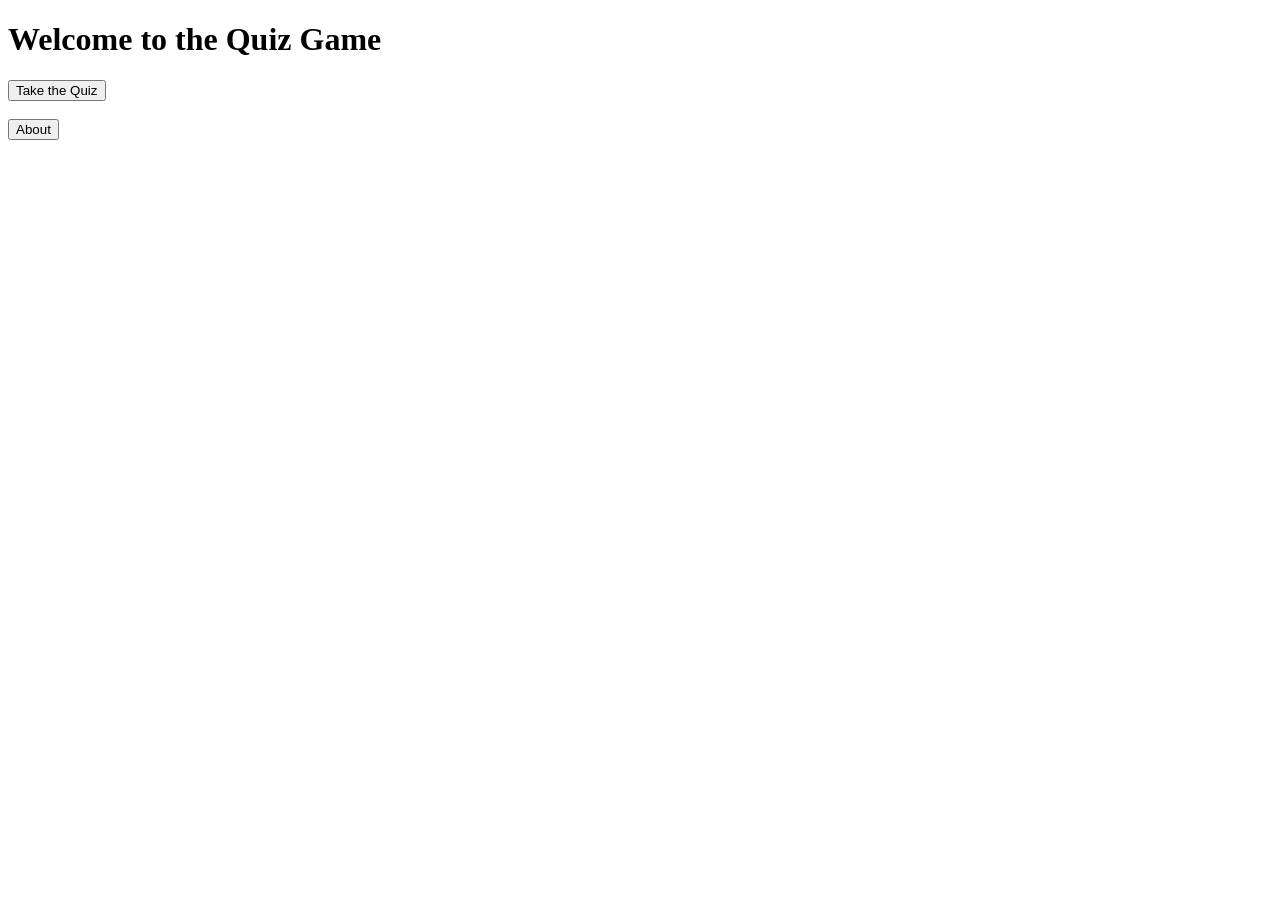
<file: Lab13/template/index.html>
<!DOCTYPE html>
<html>
<head>
<title>Quiz Game</title>
</head>

<body>

<h1>Welcome to the Quiz Game</h1>

<a href="/quiz">
<button>Take the Quiz</button>
</a>

<br><br>

<a href="/about">
<button>About</button>
</a>

</body>
</html>
</file>
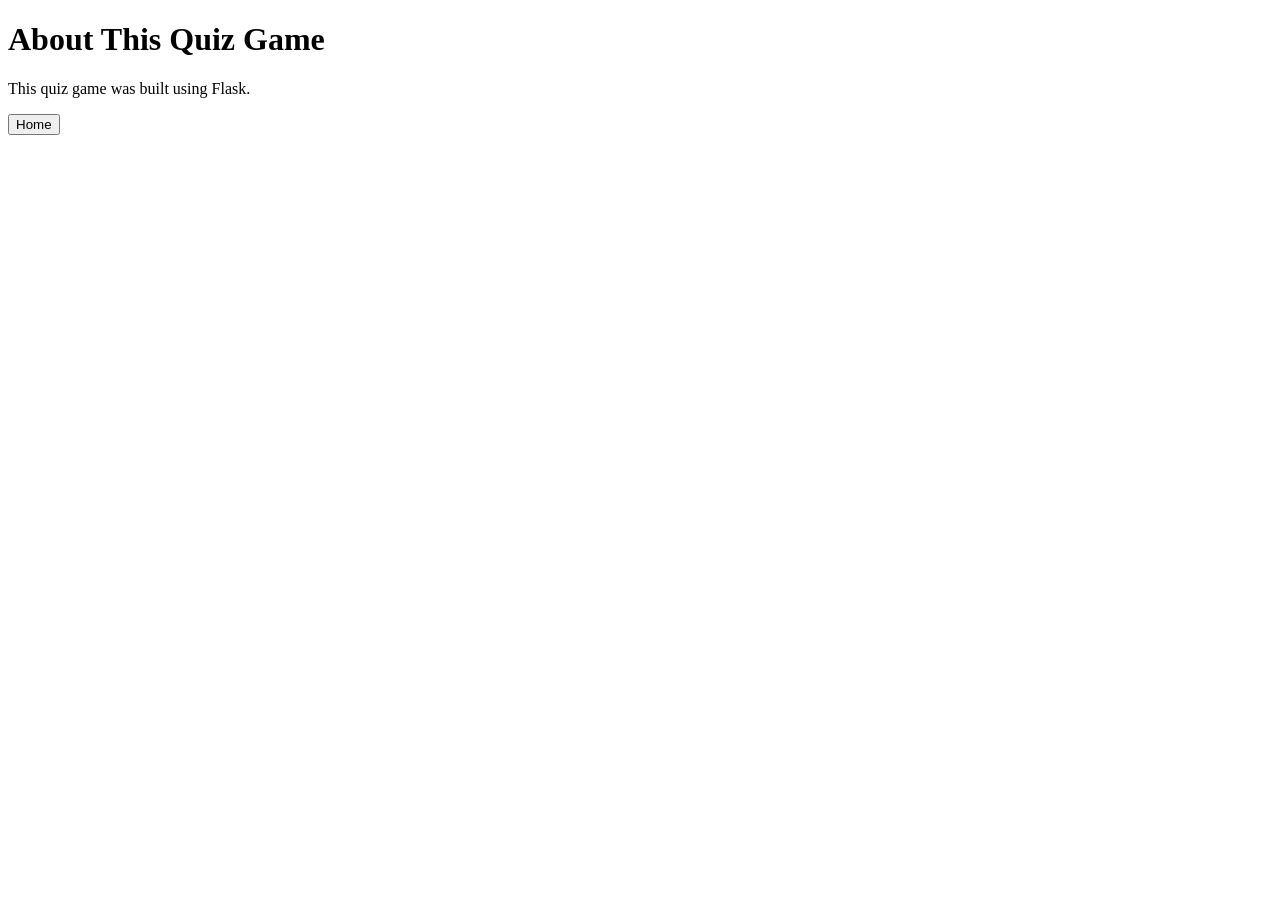
<file: Lab13/template/about.html>
<!DOCTYPE html>
<html>
<head>
<title>About</title>
</head>

<body>

<h1>About This Quiz Game</h1>

<p>This quiz game was built using Flask.</p>

<a href="/">
<button>Home</button>
</a>

</body>
</html>
</file>
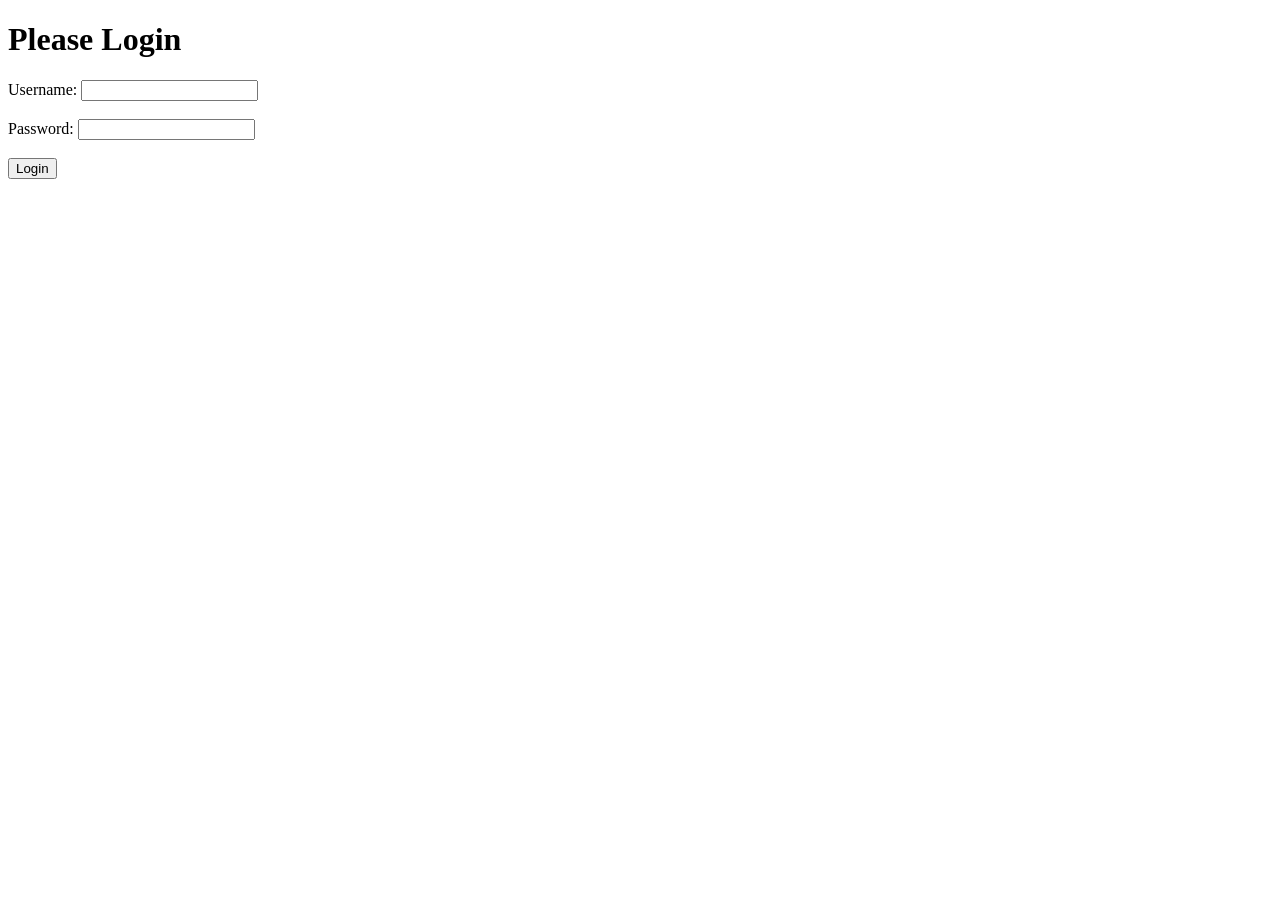
<file: Lab13/template/login.html>
<!DOCTYPE html>
<html lang="en">
<head>
    <meta charset="UTF-8">
    <meta name="viewport" content="width=device-width, initial-scale=1.0">
    <title>Login Page</title>
</head>
<body>
    <h1>Please Login</h1>
    <form action="/login" method="post">
        <label for="username">Username:</label>
        <input type="text" id="username" name="username" required>
        <br><br>
        <label for="password">Password:</label>
        <input type="password" id="password" name="password" required>
        <br><br>
        <input type="submit" value="Login">
    </form>
</body>
</html>
</file>
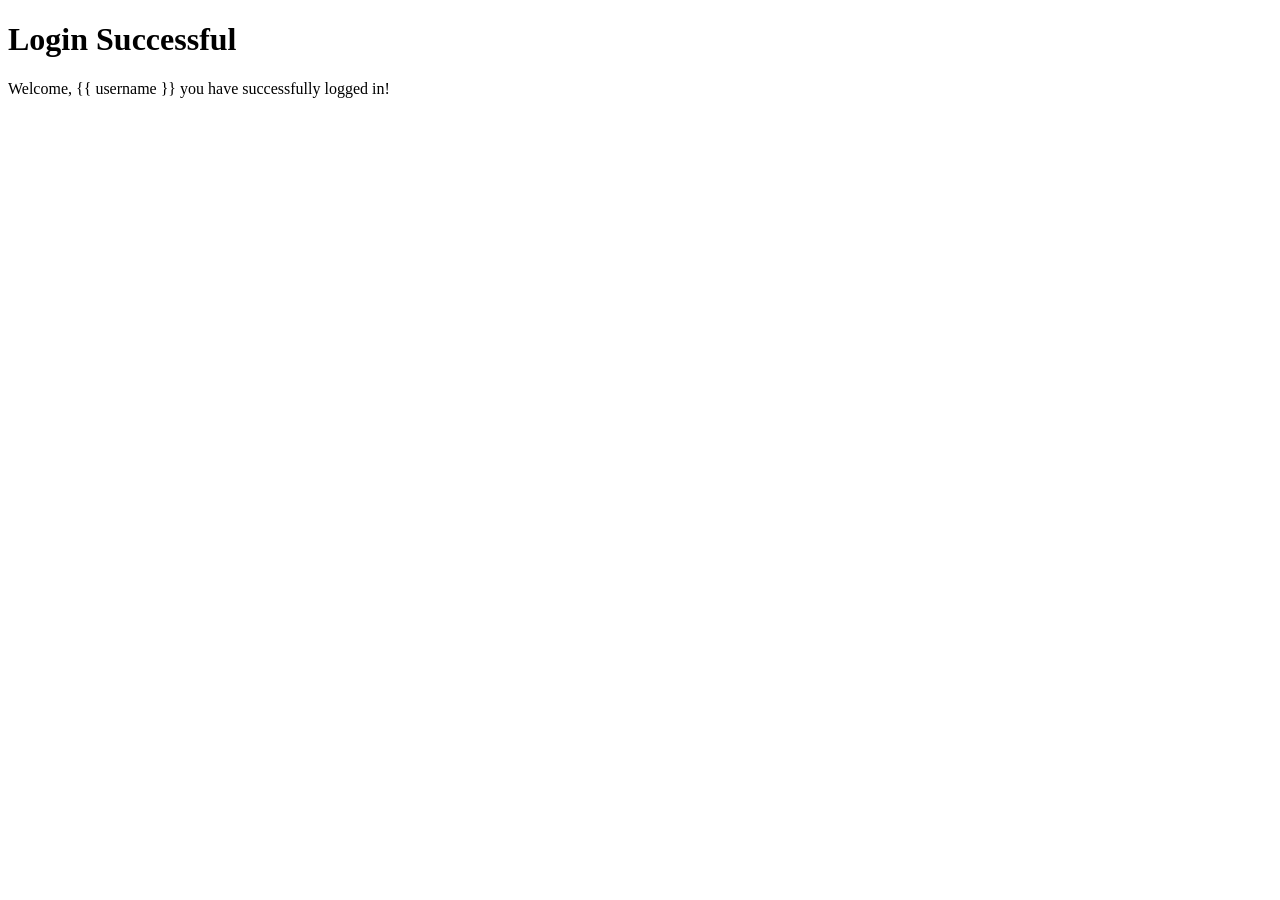
<file: Lab13/template/success.html>
<!DOCTYPE html>
<html lang="en">
<head>
    <meta charset="UTF-8">
    <meta name="viewport" content="width=device-width, initial-scale=1.0">
    <title>Success Page</title>
</head>
<body>
    <h1>Login Successful</h1>
    <p>Welcome, {{ username }} you have successfully logged in!</p>
</body>

</html>
</file>
